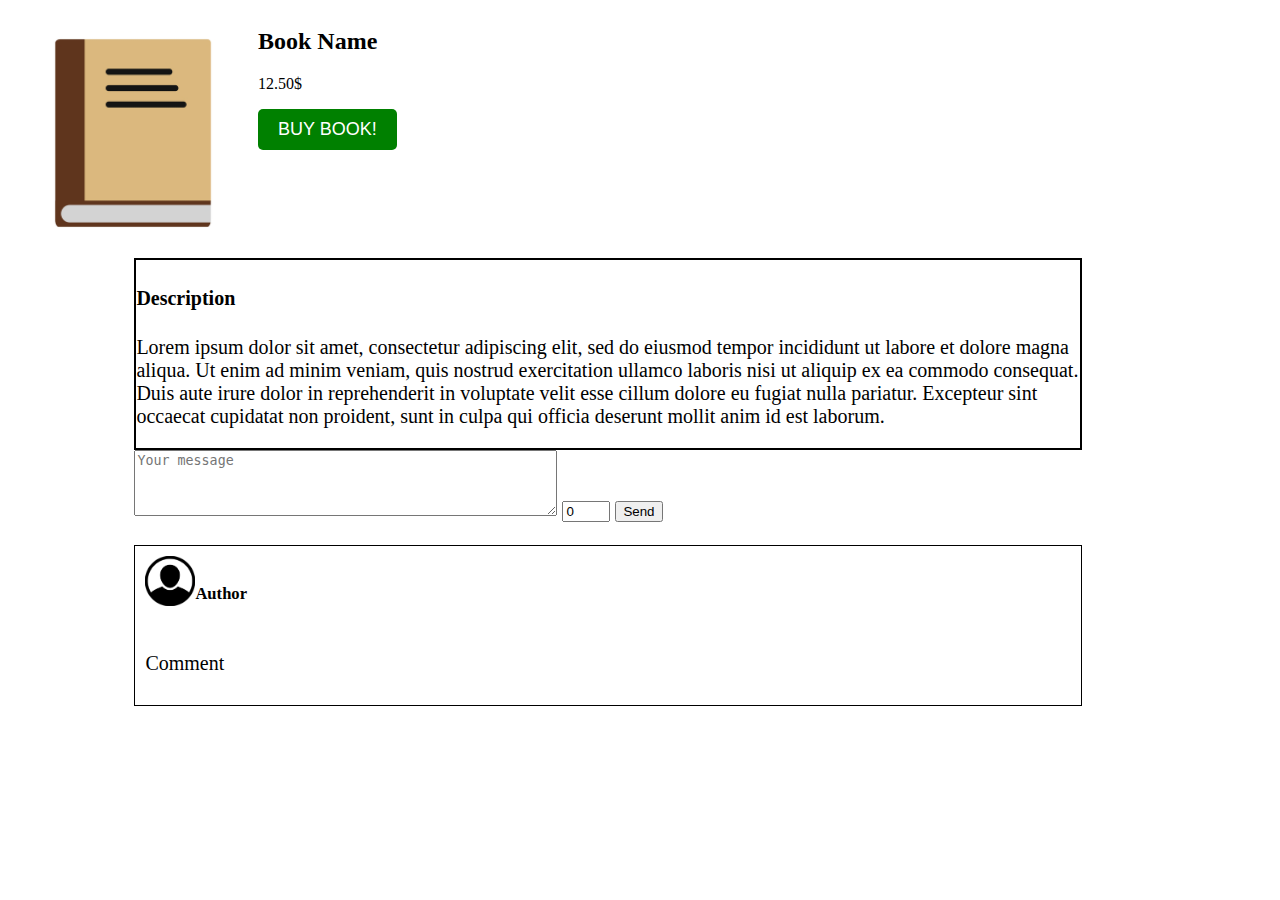
<file: target/classes/templates/book.html>
<!DOCTYPE html>
<html lang="en" xmlns:th="http://www.thymeleaf.org">
<head>
    <meta charset="UTF-8">
    <meta name="viewport" content="width=device-width, initial-scale=1.0">
    <title>Document</title>
    <style>
        header {
            display: flex;
        }
        #info {
            display: block;
        }
        #book_img {
            width: 250px;
            height: 250px;
        }
        main {
            font-size: 20px;
            margin-left: 10%;
            margin-right: 15%;
        }
        #description {
            border: 2px solid black;
        }
        .comment {
            border: 1px solid black;
            margin-bottom: 10px;
            padding: 10px;
        }
        #profile_img {
            height: 50px;
            width: 50px;
        }
        #profile_info {
            display: flex;
        }
        #buy {
            background-color: green; /* Задаем зеленый цвет фона */
            color: white; /* Задаем белый цвет текста */
            padding: 10px 20px; /* Задаем отступы внутри кнопки */
            font-size: 18px; /* Задаем размер шрифта */
            border: none; /* Убираем границу кнопки */
            cursor: pointer; /* Делаем курсор указателя при наведении на кнопку */
            border-radius: 5px; /* Задаем скругление углов */
        }
    </style>
</head>
<body>
<header>
    <img id="book_img" src="book.jpg" alt="Book Img">
    <div id="info">
        <h2 th:text="${book.name}">Book Name</h2>
        <p th:text="'$' + ${book.price}">12.50$</p>
        <button id="buy" th:attr="data-bookid=${book.id}">BUY BOOK!</button>
    </div>
</header>
<main>
    <div id="description">
        <h4>Description</h4>
        <p>Lorem ipsum dolor sit amet, consectetur adipiscing elit, sed do eiusmod tempor incididunt ut labore et dolore magna aliqua. Ut enim ad minim veniam, quis nostrud exercitation ullamco laboris nisi ut aliquip ex ea commodo consequat. Duis aute irure dolor in reprehenderit in voluptate velit esse cillum dolore eu fugiat nulla pariatur. Excepteur sint occaecat cupidatat non proident, sunt in culpa qui officia deserunt mollit anim id est laborum.</p>
    </div>
    <div id="comments">
        <div id="write_comment">
            <form method="POST">
                <textarea id="comment" name="comment" rows="4" cols="50" required placeholder="Your message"></textarea>
                <input type="number" name="assessment" id="assessment" max="5" min="0" value="0">
                <input type="submit" value="Send">
            </form>
        </div>
        <br>
        <div th:each="comment : ${comments}" class="comment">
            <div id="profile_info">
                <img id="profile_img" src="account.png" alt="acc_img">
                <h5 th:text="${comment.sender.name}">Author</h5>
            </div>
            <div id="text">
                <p th:text="${comment.assessment}"></p>
                <p th:text="${comment.comment}">Comment</p>
            </div>
        </div>
    </div>
</main>

<script>
    var buyButtons = document.querySelectorAll("#buy");

    buyButtons.forEach(function(button) {
        button.addEventListener("click", function() {
            var bookId = this.getAttribute("data-bookid");
            buyBook(bookId);
        });
    });

    function buyBook(bookId) {
        fetch("/buyBook", {
            method: "POST",
            body: JSON.stringify({
                bookId: bookId
            }),
            headers: {
                "Content-type": "application/json; charset=UTF-8"
            }
        });

        alert("Book with id " + bookId + " added to the basket!");
    }
</script>

</body>
</html>
</file>
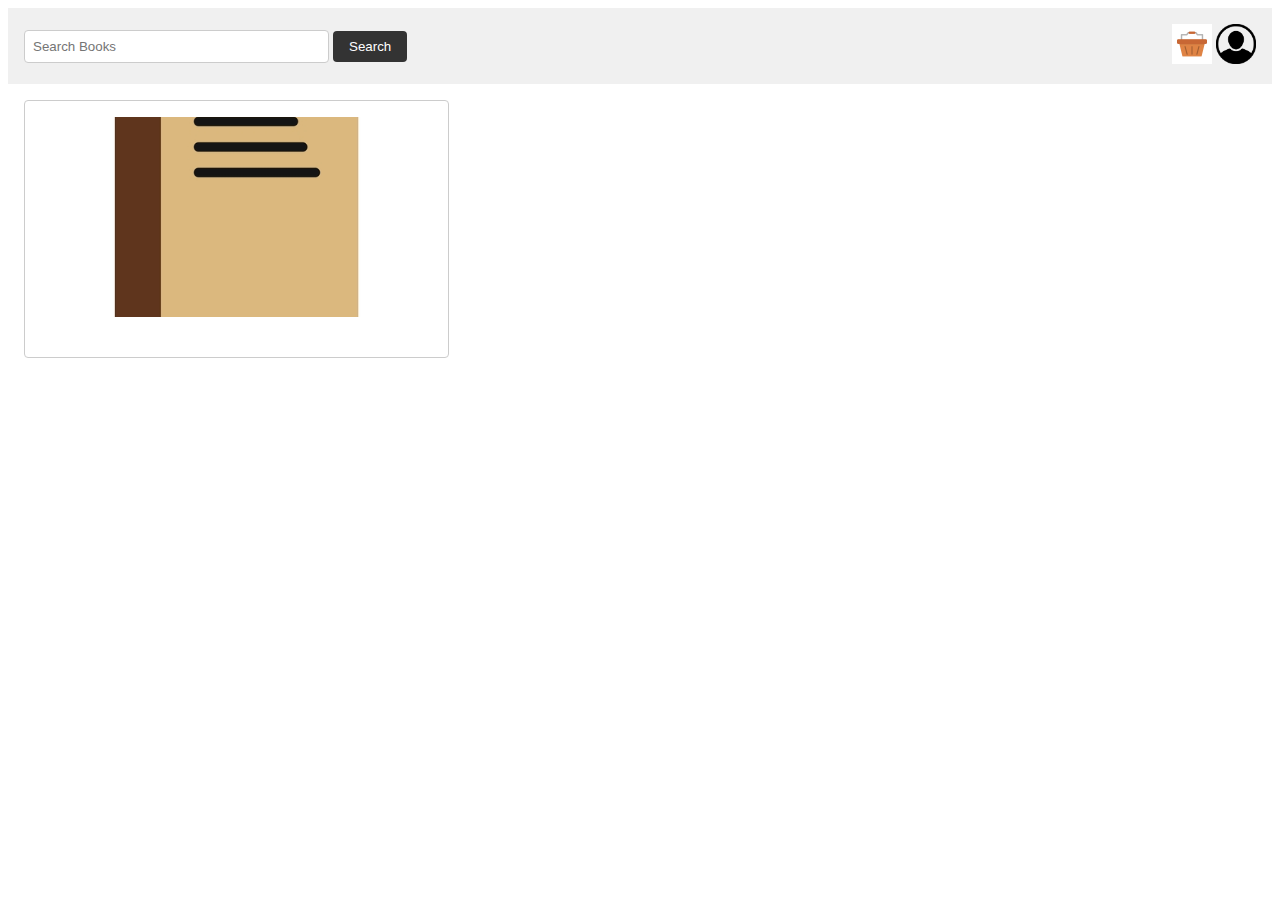
<file: target/classes/templates/home.html>
<!DOCTYPE html>
<html lang="en" xmlns:th="http://www.thymeleaf.org">
<head>
    <meta charset="UTF-8">
    <meta name="viewport" content="width=device-width, initial-scale=1.0">
    <title>Bookstore</title>
    <style>
        header {
          display: flex;
          justify-content: space-between;
          align-items: center;
          padding: 1rem;
          background-color: #f0f0f0;
        }

        /* Search Bar */
        .search-bar {
          flex: 1; /* Takes up remaining space in the header */
        }

        .search-bar input[type="text"] {
          width: 25%;
          padding: 0.5rem;
          border: 1px solid #ccc;
          border-radius: 4px;
        }

        .search-bar button {
          padding: 0.5rem 1rem;
          background-color: #333;
          color: #fff;
          border: none;
          border-radius: 4px;
          cursor: pointer;
        }

        /* Icons */
        .icons {
          display: inline-block;
          gap: 1rem;
        }
        .icon {
          width: 40px; /* Adjust the size as needed */
          height: 40px; /* Adjust the size as needed */
        }

        .account-icons img {
          width: 24px;
          height: 24px;
        }

        /* Main Section */
        main {
          display: flex;
        }

        /* Books Section */
        section.books {
          flex: 1;
          padding: 1rem;
          display: flex;
          flex-wrap: wrap;
          gap: 1rem;
        }

        article.book {
          width: calc(33% - 1rem); /* Adjust based on desired column count */
          background-color: #fff;
          padding: 1rem;
          border: 1px solid #ccc;
          border-radius: 4px;
          text-align: center;
        }

        article.book img {
          width: 100%;
          height: 200px;
          object-fit: cover;
        }

        article.book h3 {
          margin-top: 1rem;
          margin-bottom: 0.5rem;
        }

        article.book p {
          font-weight: bold;
        }
    </style>
</head>
<body>
<header>
    <div class="search-bar">
        <form action="/" method="GET">
            <input type="text" id="search" name="search" placeholder="Search Books">
            <button type="submit">Search</button>
        </form>
    </div>
    <div class="icons">
        <a href="/basket"><img src="basket.jpg" alt="Basket" class="icon"></a>
        <a href="/account"><img src="account.png" alt="Login/Account" class="icon"></a>
    </div>
</header>
<main>
    <section th:each="p: ${books}" class="books">
        <article class="book">
            <a th:href="@{'/book?id=' + ${p.id}}" href="#">
                <img src="book.jpg" alt="Book Cover">
                <h2 th:text="${p.name}"></h2>
                <p th:text="${p.price}"></p>
            </a>
        </article>
    </section>
</main>
</body>
</html>
</file>
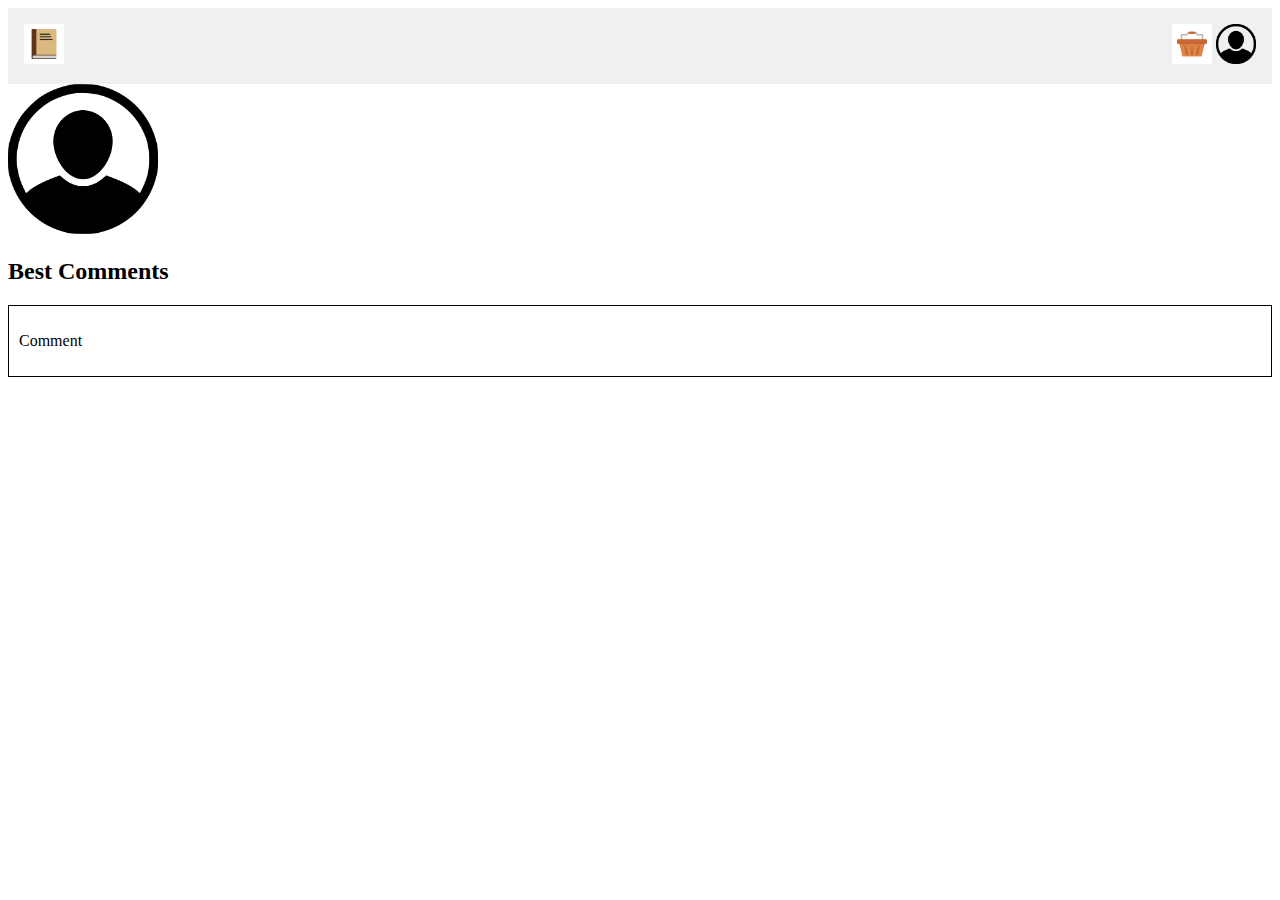
<file: src/main/resources/templates/account.html>
<!DOCTYPE html>
<html lang="en" xmlns:th="http://www.thymeleaf.org">
<head>
    <meta charset="UTF-8">
    <meta name="viewport" content="width=device-width, initial-scale=1.0">
    <title>Account</title>
    <style>
        header {
          display: flex;
          justify-content: space-between;
          align-items: center;
          padding: 1rem;
          background-color: #f0f0f0;
        }

        /* Search Bar */
        .search-bar {
          flex: 1; /* Takes up remaining space in the header */
        }

        .search-bar input[type="text"] {
          width: 25%;
          padding: 0.5rem;
          border: 1px solid #ccc;
          border-radius: 4px;
        }

        .search-bar button {
          padding: 0.5rem 1rem;
          background-color: #333;
          color: #fff;
          border: none;
          border-radius: 4px;
          cursor: pointer;
        }

        /* Icons */
        .icons {
          display: inline-block;
          gap: 1rem;
        }
        .icon {
          width: 40px; /* Adjust the size as needed */
          height: 40px; /* Adjust the size as needed */
        }

        .account-icons img {
          width: 24px;
          height: 24px;
        }

        .acc_icon {
            width: 150px;
            height: 150px;
        }
        .comment {
            border: 1px solid black;
            margin-bottom: 10px;
            padding: 10px;
        }
    </style>
</head>
<body>
    <header>
        <div class="search-bar">
            <a href="/"><img src="book.jpg" alt="Home" class="icon"></a>
        </div>
        <div class="icons">
            <a href="/basket"><img src="basket.jpg" alt="Basket" class="icon"></a>
            <a href="/account"><img src="account.png" alt="Login/Account" class="icon"></a>
        </div>
    </header>
    <main>
        <img src="account.png" alt="Account" class="acc_icon">
        <h2 th:text="${name}"></h2>

        <h2>Best Comments</h2>
        <div th:each="comment : ${comments}" class="comment">
          <div id="text">
              <p th:text="${comment.assessment}"></p>
              <p th:text="${comment.comment}">Comment</p>
          </div>
      </div>
    </main>
</body>
</html>
</file>
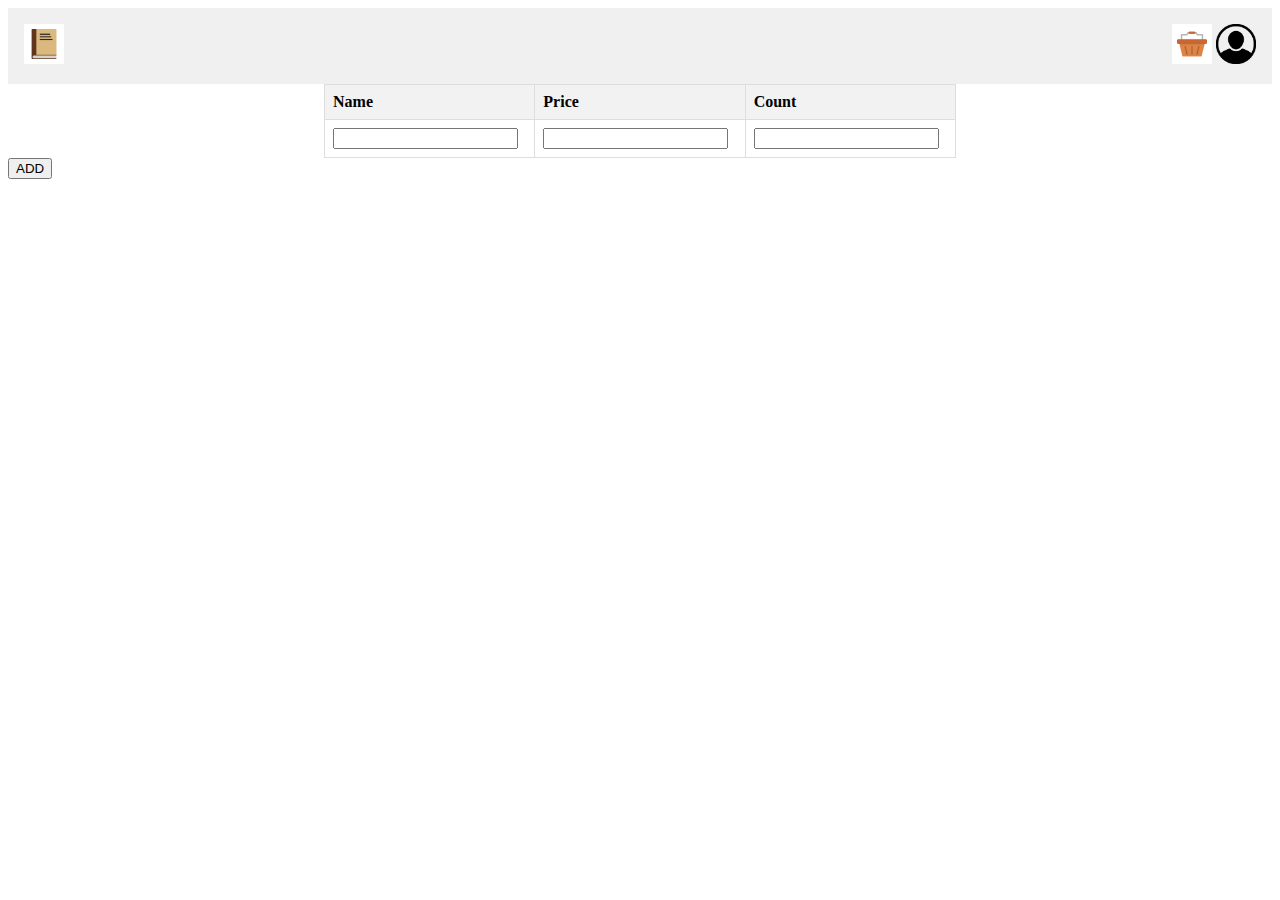
<file: src/main/resources/templates/add_book.html>
<!DOCTYPE html>
<html lang="en" xmlns:th="http://www.thymeleaf.org">
<head>
    <meta charset="UTF-8">
    <meta name="viewport" content="width=device-width, initial-scale=1.0">
    <title>Add Book</title>
    <style>
        header {
          display: flex;
          justify-content: space-between;
          align-items: center;
          padding: 1rem;
          background-color: #f0f0f0;
        }

        /* Search Bar */
        .search-bar {
          flex: 1; /* Takes up remaining space in the header */
        }

        .search-bar input[type="text"] {
          width: 25%;
          padding: 0.5rem;
          border: 1px solid #ccc;
          border-radius: 4px;
        }

        .search-bar button {
          padding: 0.5rem 1rem;
          background-color: #333;
          color: #fff;
          border: none;
          border-radius: 4px;
          cursor: pointer;
        }

        /* Icons */
        .icons {
          display: inline-block;
          gap: 1rem;
        }
        .icon {
          width: 40px; /* Adjust the size as needed */
          height: 40px; /* Adjust the size as needed */
        }

        .account-icons img {
          width: 24px;
          height: 24px;
        }

        .acc_icon {
            width: 150px;
            height: 150px;
        }
        .comment {
            border: 1px solid black;
            margin-bottom: 10px;
            padding: 10px;
        }
        /* Table */
        table {
          border-collapse: collapse;
          width: 50%;
          margin: auto;
        }

        th, td {
          border: 1px solid #dddddd;
          text-align: left;
          padding: 8px;
        }

        th {
          background-color: #f2f2f2;
        }
    </style>
</head>
<body>
    <header>
        <div class="search-bar">
            <a href="/"><img src="book.jpg" alt="Home" class="icon"></a>
        </div>
        <div class="icons">
            <a href="/basket"><img src="basket.jpg" alt="Basket" class="icon"></a>
            <a href="/account"><img src="account.png" alt="Login/Account" class="icon"></a>
        </div>
    </header>
    <main>
        <form action="/add_book" method="post">
            <table>
                <tr>
                    <th>Name</th>
                    <th>Price</th>
                    <th>Count</th>
                </tr>
                <tr>
                    <td><input type="text" name="name"></td>
                    <td><input type="number" name="price"></td>
                    <td><input type="number" name="count"></td>
                </tr>
            </table>
            <button type="submit">ADD</button>
        </form>
    </main>
</body>
</html>
</file>
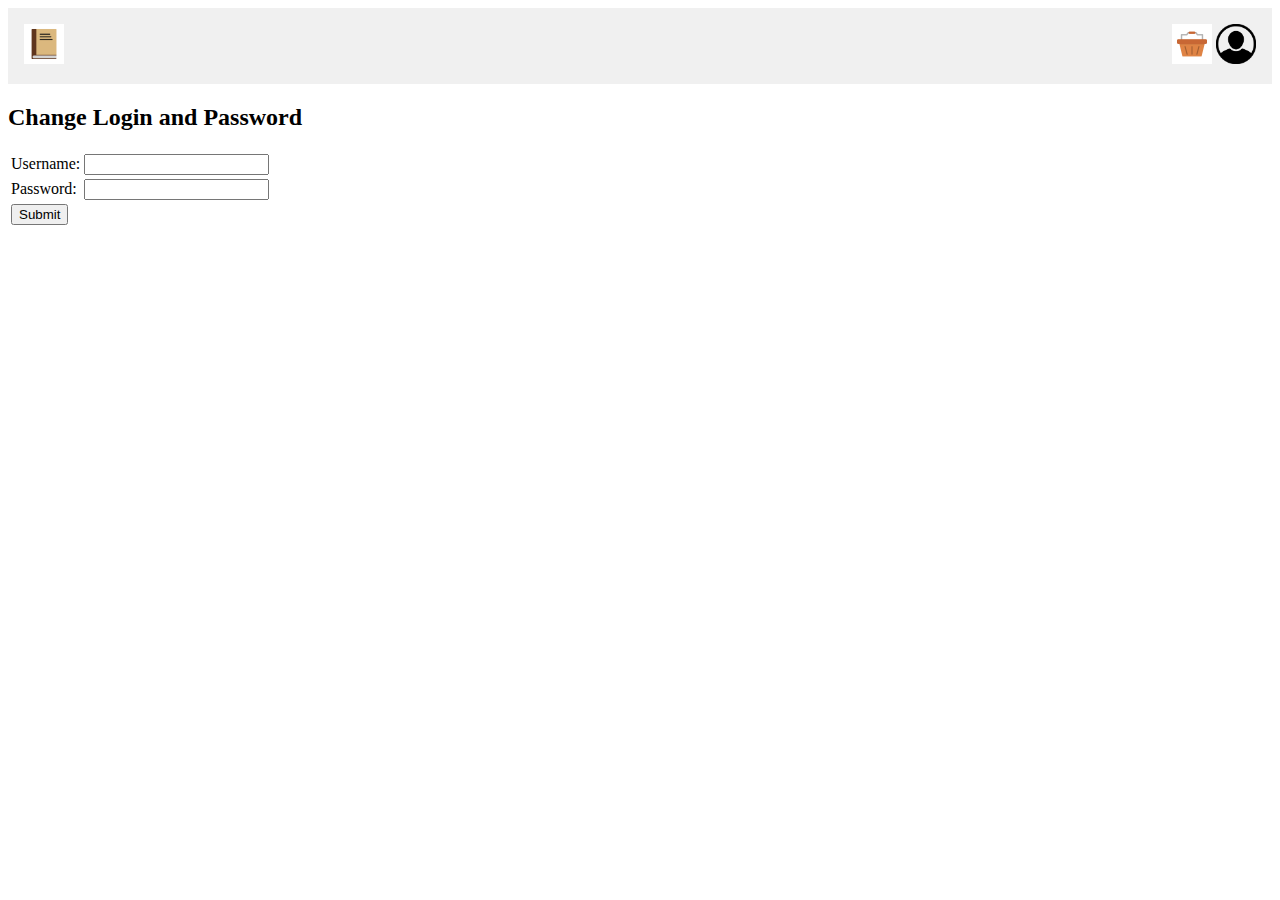
<file: src/main/resources/templates/admin_panel.html>
<!DOCTYPE html>
<html lang="en" xmlns:th="http://www.thymeleaf.org">
<head>
    <meta charset="UTF-8">
    <meta name="viewport" content="width=device-width, initial-scale=1.0">
    <title>Account</title>
    <style>
        header {
          display: flex;
          justify-content: space-between;
          align-items: center;
          padding: 1rem;
          background-color: #f0f0f0;
        }

        /* Search Bar */
        .search-bar {
          flex: 1; /* Takes up remaining space in the header */
        }

        .search-bar input[type="text"] {
          width: 25%;
          padding: 0.5rem;
          border: 1px solid #ccc;
          border-radius: 4px;
        }

        .search-bar button {
          padding: 0.5rem 1rem;
          background-color: #333;
          color: #fff;
          border: none;
          border-radius: 4px;
          cursor: pointer;
        }

        /* Icons */
        .icons {
          display: inline-block;
          gap: 1rem;
        }
        .icon {
          width: 40px; /* Adjust the size as needed */
          height: 40px; /* Adjust the size as needed */
        }

        .account-icons img {
          width: 24px;
          height: 24px;
        }

        .acc_icon {
            width: 150px;
            height: 150px;
        }

        main{
          display: block;
        }
    </style>
</head>
<body>
    <header>
        <div class="search-bar">
            <a href="/"><img src="book.jpg" alt="Home" class="icon"></a>
        </div>
        <div class="icons">
            <a href="/basket"><img src="basket.jpg" alt="Basket" class="icon"></a>
            <a href="/account"><img src="account.png" alt="Login/Account" class="icon"></a>
        </div>
    </header>
    <main>
      <h2>Change Login and Password</h2>
      <form action="/change_data" method="post">
        <table>
            <tr>
                <td><label for="login">Username:</label></td>
                <td><input type="text" id="login" name="login"></td>
            </tr>
            <tr>
                <td><label for="password">Password:</label></td>
                <td><input type="password" id="password" name="password"></td>
            </tr>
            <tr>
                <td colspan="2"><input type="submit" value="Submit"></td>
            </tr>
        </table>
    </form>
    </main>
</body>
</html>
</file>
